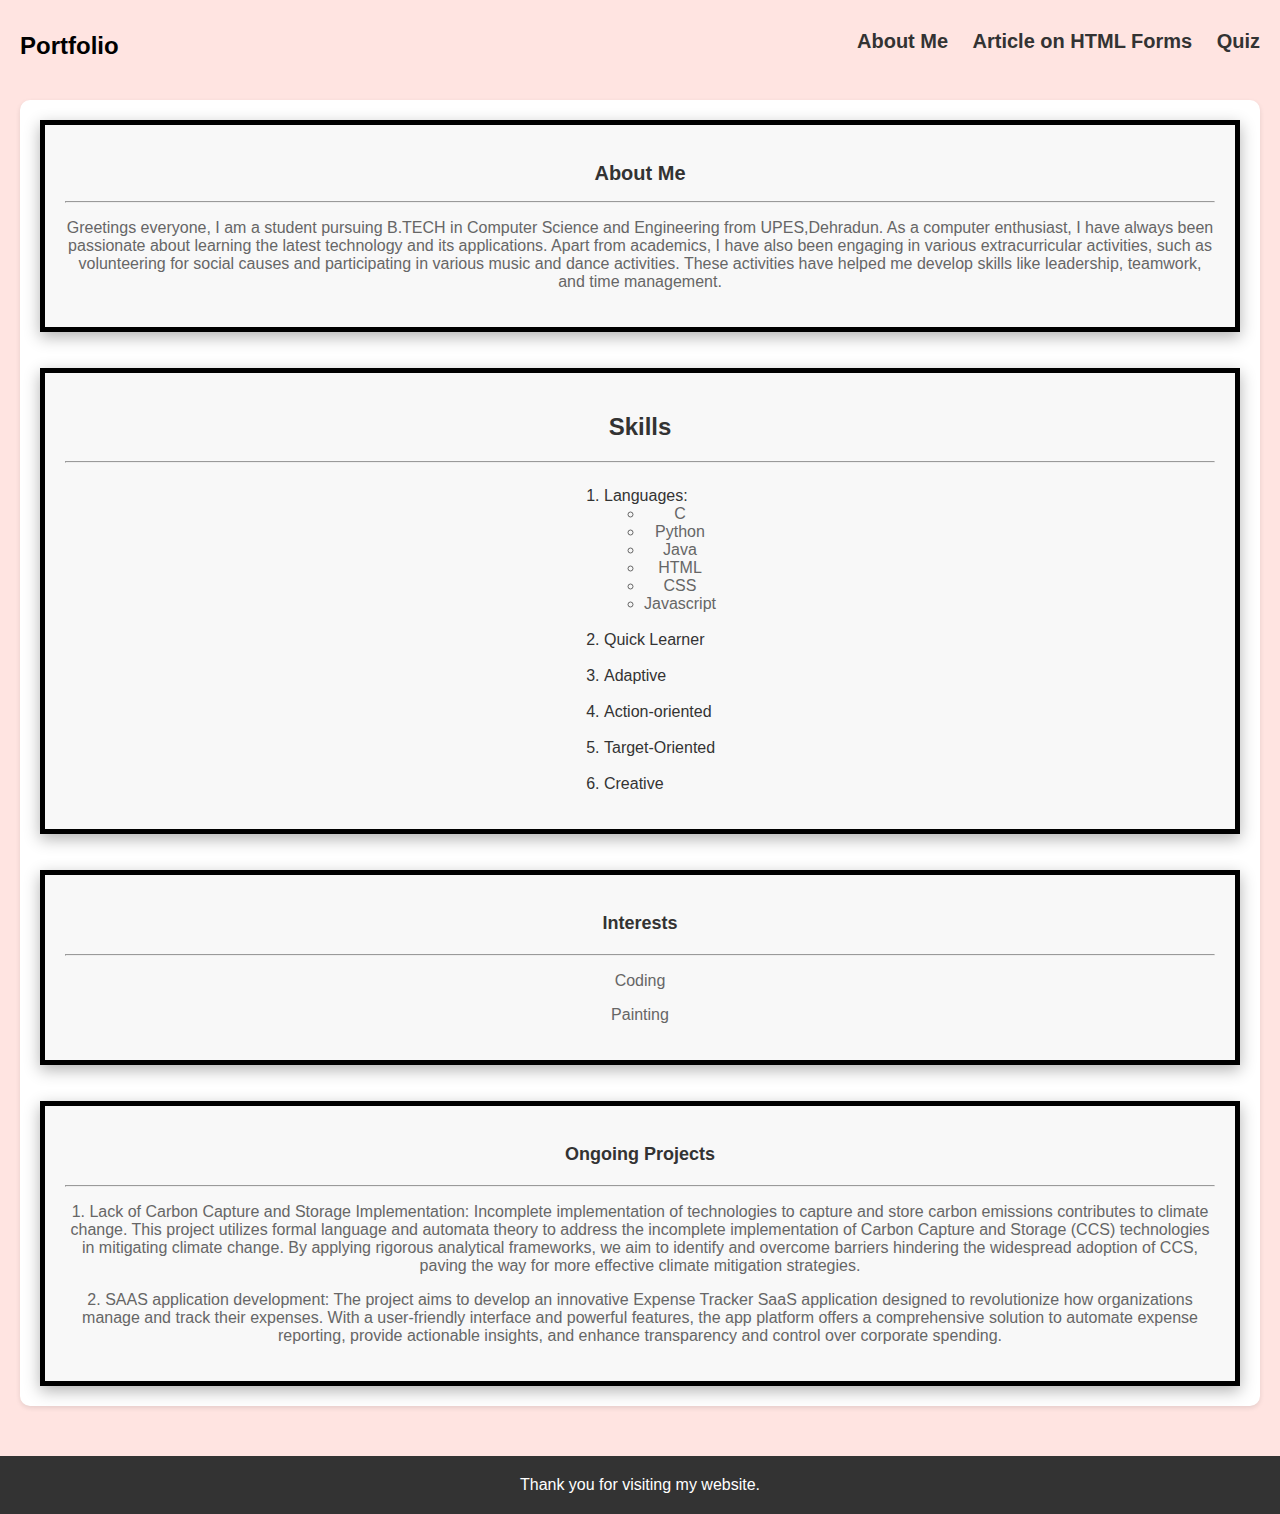
<file: index.html>
<!DOCTYPE html>
<html lang="en">

<head>
    <meta charset="UTF-8">
    <meta name="viewport" content="width=device-width, initial-scale=1.0">
    <title>WebTech</title>
    <link rel="stylesheet" href="styles.css">
</head>

<body>

    <nav>
        <div class="logo">
            <h2>Portfolio</h2>
        </div>
        <div class="nav_link">
            <ul>
                <li><a href="about.htm">About Me</a></li>
                <li><a href="article.htm">Article on HTML Forms</a></li>
                <li><a href="quiz.htm">Quiz</a></li>
            </ul>
        </div>
    </nav>

    <main>
        <div id="about">
            <div class="abt_me">
                <section id="About">
                    <h2>About Me</h2>
                    <hr>
                    <p>Greetings everyone, I am a student pursuing B.TECH in Computer Science and Engineering from UPES,Dehradun. As a
                        computer enthusiast, I have always been passionate about learning the latest technology and its
                        applications. Apart from academics, I have also been engaging in various extracurricular
                        activities, such as volunteering for social causes and participating in various music and dance activities. These activities have helped me
                        develop skills like leadership, teamwork, and time management.</p>
                </section>
            </div>


            <br><br>
            <section id="Skills">
                <h2>Skills</h2>
                <hr>
                <div style="text-align: center; ">
                    <ol style="display: inline-block; text-align: left;">
                        <li> Languages:
                            <ul style="text-align: left;">
                                <li>C</li>
                                <li>Python</li>
                                <li>Java</li>
                                <li>HTML</li>
                                <li>CSS</li>
                                <li>Javascript</li>
                            </ul>
                        </li>
                        <br>
                        <li>Quick Learner</li>
                        <br>
                        <li>Adaptive</li>
                        <br>
                        <li> Action-oriented</li>
                        <br>
                        <li>Target-Oriented</li>
                        <br>
                        <li>Creative</li>
                    </ol>
                </div>
            </section>

            <br><br>
            <section id="Interests">
                <h3>Interests</h3>
                <hr>
                <p>Coding</p>
                <p>Painting</p>
            </section>

            <br><br>
            <section id="Projects">
                <h3>Ongoing Projects</h3>
                <hr>
                <p>1. Lack of Carbon Capture and Storage Implementation: Incomplete implementation of technologies to
                    capture
                    and store carbon emissions contributes to climate change. This project utilizes formal language and
                    automata theory to address the incomplete implementation of Carbon Capture and Storage (CCS)
                    technologies in mitigating climate change. By applying rigorous analytical frameworks, we aim to
                    identify and overcome barriers hindering the widespread adoption of CCS, paving the way for more
                    effective climate mitigation strategies.
                </p>

                <p>2. SAAS application development: The project aims to develop an innovative Expense Tracker SaaS
                    application
                    designed to revolutionize how organizations manage and track their expenses. With a user-friendly
                    interface and powerful features, the app platform offers a comprehensive solution to automate
                    expense
                    reporting, provide actionable insights, and enhance transparency and control over corporate
                    spending.

                </p>
            </section>
        </div>
    </main>

    <footer>
        <p>Thank you for visiting my website.</p>
    </footer>

</body>

</html>
</file>
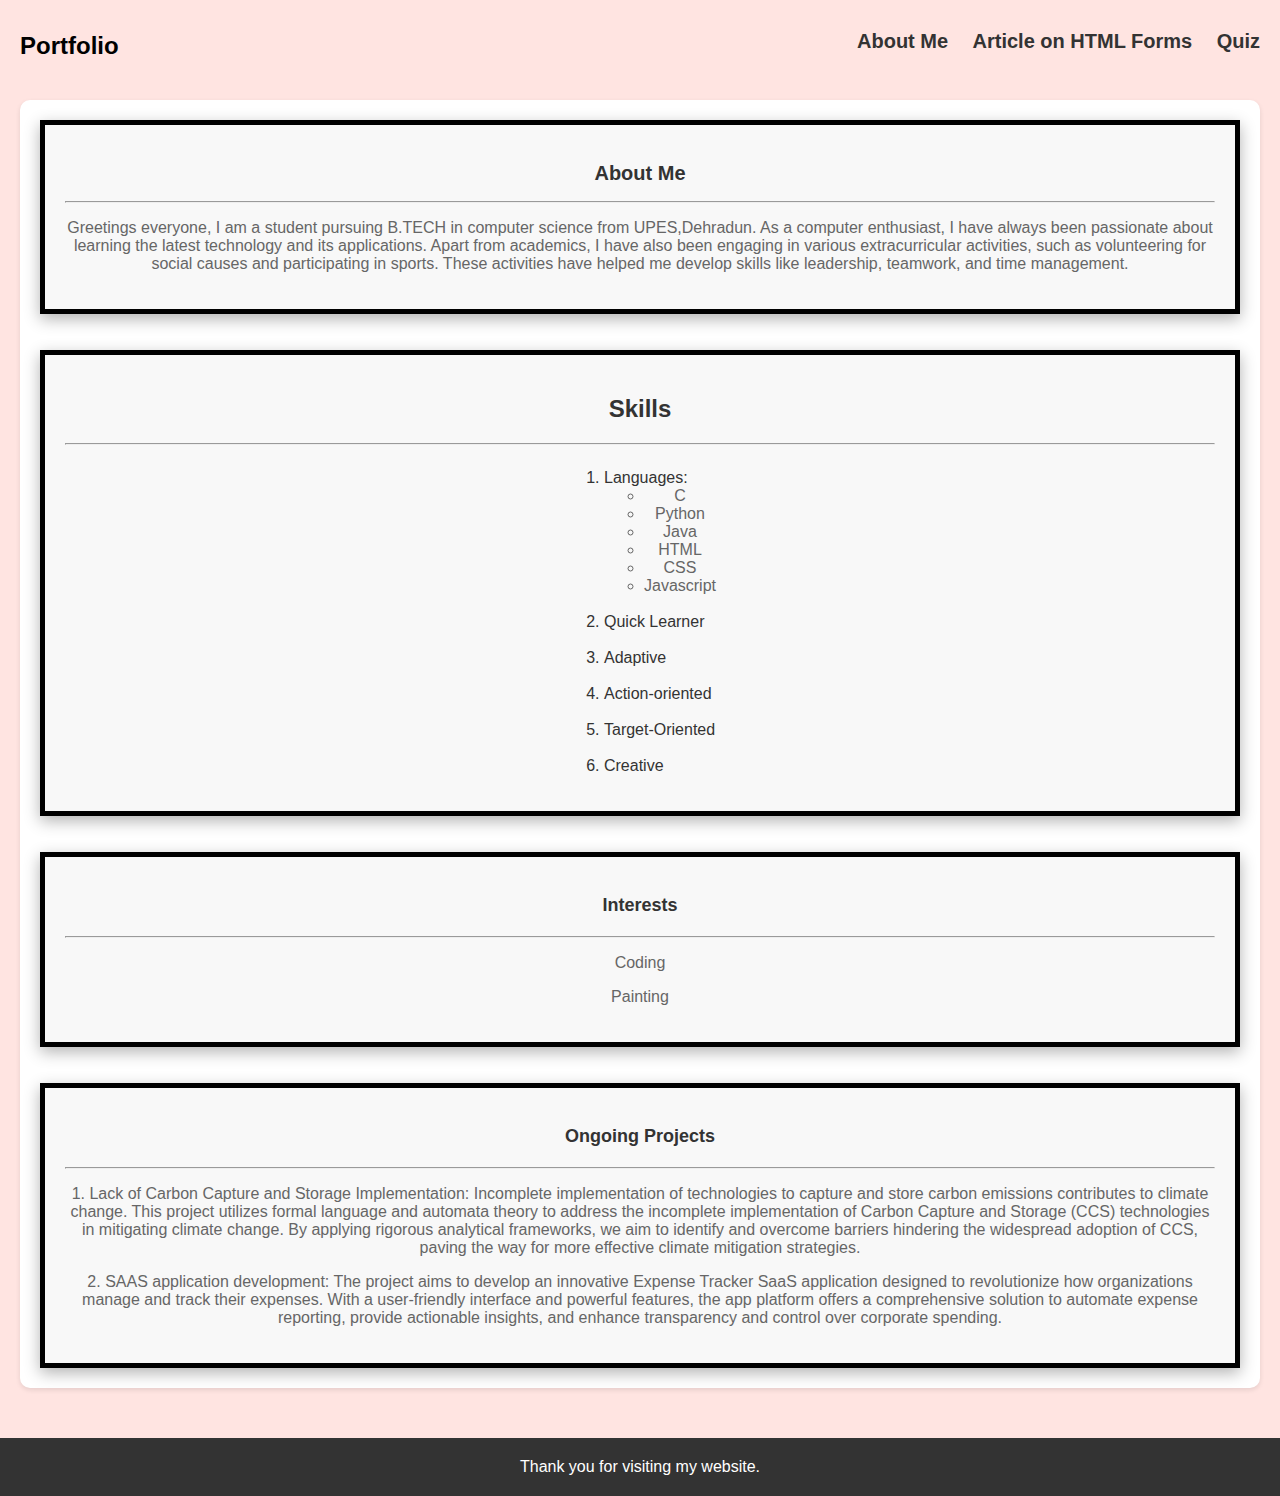
<file: index.html.htm>
<!DOCTYPE html>
<html lang="en">

<head>
    <meta charset="UTF-8">
    <meta name="viewport" content="width=device-width, initial-scale=1.0">
    <title>WebTech</title>
    <link rel="stylesheet" href="styles.css">
</head>

<body>

    <nav>
        <div class="logo">
            <h2>Portfolio</h2>
        </div>
        <div class="nav_link">
            <ul>
                <li><a href="about.htm">About Me</a></li>
                <li><a href="article.htm">Article on HTML Forms</a></li>
                <li><a href="quiz.htm">Quiz</a></li>
            </ul>
        </div>
    </nav>

    <main>
        <div id="about">
            <div class="abt_me">
                <section id="About">
                    <h2>About Me</h2>
                    <hr>
                    <p>Greetings everyone, I am a student pursuing B.TECH in computer science from UPES,Dehradun. As a
                        computer enthusiast, I have always been passionate about learning the latest technology and its
                        applications. Apart from academics, I have also been engaging in various extracurricular
                        activities, such as volunteering for social causes and participating in sports. These activities have helped me
                        develop skills like leadership, teamwork, and time management.</p>
                </section>
            </div>


            <br><br>
            <section id="Skills">
                <h2>Skills</h2>
                <hr>
                <div style="text-align: center; ">
                    <ol style="display: inline-block; text-align: left;">
                        <li> Languages:
                            <ul style="text-align: left;">
                                <li>C</li>
                                <li>Python</li>
                                <li>Java</li>
                                <li>HTML</li>
                                <li>CSS</li>
                                <li>Javascript</li>
                            </ul>
                        </li>
                        <br>
                        <li>Quick Learner</li>
                        <br>
                        <li>Adaptive</li>
                        <br>
                        <li> Action-oriented</li>
                        <br>
                        <li>Target-Oriented</li>
                        <br>
                        <li>Creative</li>
                    </ol>
                </div>
            </section>

            <br><br>
            <section id="Interests">
                <h3>Interests</h3>
                <hr>
                <p>Coding</p>
                <p>Painting</p>
            </section>

            <br><br>
            <section id="Projects">
                <h3>Ongoing Projects</h3>
                <hr>
                <p>1. Lack of Carbon Capture and Storage Implementation: Incomplete implementation of technologies to
                    capture
                    and store carbon emissions contributes to climate change. This project utilizes formal language and
                    automata theory to address the incomplete implementation of Carbon Capture and Storage (CCS)
                    technologies in mitigating climate change. By applying rigorous analytical frameworks, we aim to
                    identify and overcome barriers hindering the widespread adoption of CCS, paving the way for more
                    effective climate mitigation strategies.
                </p>

                <p>2. SAAS application development: The project aims to develop an innovative Expense Tracker SaaS
                    application
                    designed to revolutionize how organizations manage and track their expenses. With a user-friendly
                    interface and powerful features, the app platform offers a comprehensive solution to automate
                    expense
                    reporting, provide actionable insights, and enhance transparency and control over corporate
                    spending.

                </p>
            </section>
        </div>
    </main>

    <footer>
        <p>Thank you for visiting my website.</p>
    </footer>

</body>

</html>
</file>
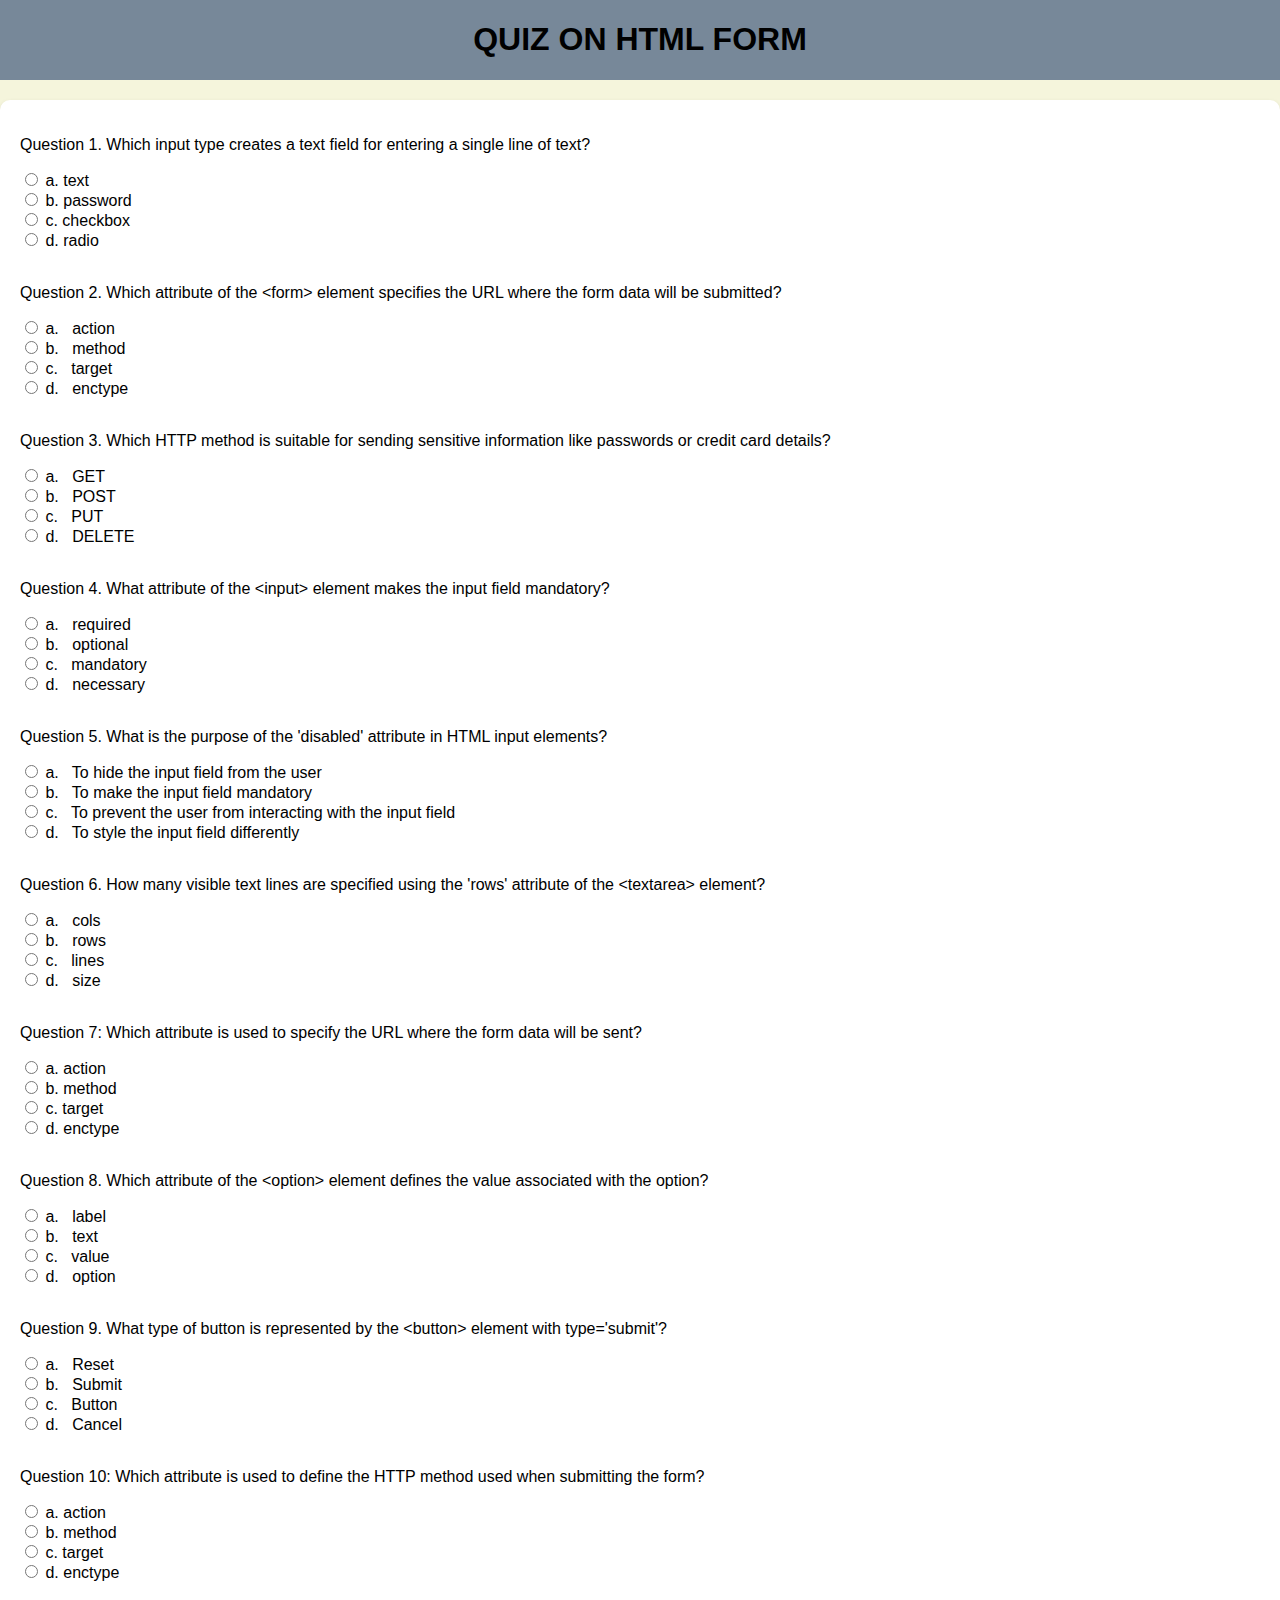
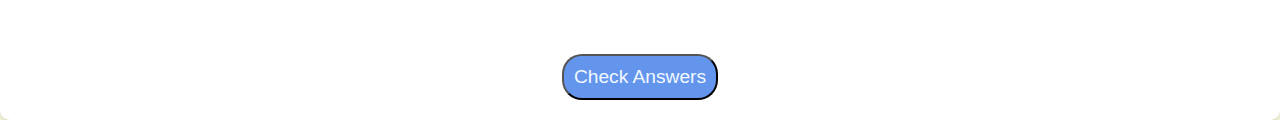
<file: quiz.htm>
<!DOCTYPE html>
<html lang="en">

<head>
    <meta charset="UTF-8">
    <meta name="viewport" content="width=device-width, initial-scale=1.0">
    <title>Quiz - HTML Form</title>

    <style>
        #header {
            position: fixed;
            top: 0;
            left: 0;
            width: 100%;
            background-color: lightslategray;
            text-align: center;

        }

        #subButton {
            border-radius: 20px;
            background-color: cornflowerblue;
            color: aliceblue;
            padding: 10px;
            margin-left: auto;
            margin-right: auto;
            display: block;
            font-size: 1.2rem;
        }

        body {
            font-family: 'Segoe UI', Tahoma, Geneva, Verdana, sans-serif;
            margin: 0;
            padding: 0;
            background-color: beige;
        }

        #quiz1 {
            margin-top: 100px;
            background-color: #fff;
            border-radius: 10px;
            padding: 20px;
            box-shadow: 0 2px 5px rgba(0, 0, 0, 0.1);
        }
    </style>
</head>

<body id="quiz1main">
    <div id="header">
        <h1>QUIZ ON HTML FORM</h1>
    </div>
    <form id="quiz1">

        <p>Question 1. Which input type creates a text field for entering a single line of text?</p>
        <input type="radio" name="q1_answer" id="q1_option1" value="text">
        <label for="q5_option1">a. text</label> <br>
        <input type="radio" name="q1_answer" id="q1_option2" value="password">
        <label for="q5_option2">b. password</label> <br>
        <input type="radio" name="q1_answer" id="q1_option3" value="checkbox">
        <label for="q5_option3">c. checkbox</label> <br>
        <input type="radio" name="q1_answer" id="q1_option4" value="radio">
        <label for="q5_option4">d. radio</label> <br><br>

        <p>Question 2. Which attribute of the &lt;form&gt; element specifies the URL where the form data will be
            submitted?</p>
        <input type="radio" name="q2_answer" id="q2_option1" value="action">
        <label for="q2_option1">a. &nbsp; action</label> <br>
        <input type="radio" name="q2_answer" id="q2_option2" value="method">
        <label for="q2_option2">b. &nbsp; method</label> <br>
        <input type="radio" name="q2_answer" id="q2_option3" value="target">
        <label for="q2_option3">c. &nbsp; target</label> <br>
        <input type="radio" name="q2_answer" id="q2_option4" value="enctype">
        <label for="q2_option4">d. &nbsp; enctype</label> <br><br>

        <p>Question 3. Which HTTP method is suitable for sending sensitive information like passwords or credit card
            details?</p>
        <input type="radio" name="q3_answer" id="q3_option1" value="GET">
        <label for="q3_option1">a. &nbsp; GET</label> <br>
        <input type="radio" name="q3_answer" id="q3_option2" value="POST">
        <label for="q3_option2">b. &nbsp; POST</label> <br>
        <input type="radio" name="q3_answer" id="q3_option3" value="PUT">
        <label for="q3_option3">c. &nbsp; PUT</label> <br>
        <input type="radio" name="q3_answer" id="q3_option4" value="DELETE">
        <label for="q3_option4">d. &nbsp; DELETE</label> <br><br>

        <p>Question 4. What attribute of the &lt;input&gt; element makes the input field mandatory?</p>
        <input type="radio" name="q4_answer" id="q4_option1" value="required">
        <label for="q4_option1">a. &nbsp; required</label> <br>
        <input type="radio" name="q4_answer" id="q4_option2" value="optional">
        <label for="q4_option2">b. &nbsp; optional</label> <br>
        <input type="radio" name="q4_answer" id="q4_option3" value="mandatory">
        <label for="q4_option3">c. &nbsp; mandatory</label> <br>
        <input type="radio" name="q4_answer" id="q4_option4" value="necessary">
        <label for="q4_option4">d. &nbsp; necessary</label> <br><br>

        <p>Question 5. What is the purpose of the 'disabled' attribute in HTML input elements?</p>
        <input type="radio" name="q5_answer" id="q5_option1" value="To hide the input field from the user"
            name="q6_options">
        <label for="q5_option1">a. &nbsp; To hide the input field from the user</label> <br>
        <input type="radio" name="q5_answer" id="q5_option2" value="To make the input field mandatory"
            name="q6_options">
        <label for="q5_option2">b. &nbsp; To make the input field mandatory</label> <br>
        <input type="radio" name="q5_answer" id="q5_option3"
            value="To prevent the user from interacting with the input field" name="q6_options">
        <label for="q5_option3">c. &nbsp; To prevent the user from interacting with the input field</label> <br>
        <input type="radio" name="q5_answer" id="q5_option4" value="To style the input field differently"
            name="q6_options">
        <label for="q5_option4">d. &nbsp; To style the input field differently</label> <br><br>

        <p>Question 6. How many visible text lines are specified using the 'rows' attribute of the &lt;textarea&gt;
            element?</p>
        <input type="radio" name="q6_answer" id="q6_option1" value="cols">
        <label for="q6_option1">a. &nbsp; cols</label> <br>
        <input type="radio" name="q6_answer" id="q6_option2" value="rows">
        <label for="q6_option2">b. &nbsp; rows</label> <br>
        <input type="radio" name="q6_answer" id="q6_option3" value="lines">
        <label for="q6_option3">c. &nbsp; lines</label> <br>
        <input type="radio" name="q6_answer" id="q6_option4" value="size">
        <label for="q6_option4">d. &nbsp; size</label> <br><br>

        <p>Question 7: Which attribute is used to specify the URL where the form data will be sent?</p>
        <input type="radio" name="q7_answer" id="q7_option1" value="a. action">
        <label for="q7_option1">a. action</label> <br>
        <input type="radio" name="q7_answer" id="q7_option2" value="b. method">
        <label for="q7_option2">b. method</label> <br>
        <input type="radio" name="q7_answer" id="q7_option3" value="c. target">
        <label for="q7_option3">c. target</label> <br>
        <input type="radio" name="q7_answer" id="q7_option4" value="d. enctype">
        <label for="q7_option4">d. enctype</label> <br><br>


        <p>Question 8. Which attribute of the &lt;option&gt; element defines the value associated with the option?</p>
        <input type="radio" name="q8_answer" id="q8_option1" value="label">
        <label for="q8_option1">a. &nbsp; label</label> <br>
        <input type="radio" name="q8_answer" id="q8_option2" value="text">
        <label for="q8_option2">b. &nbsp; text</label> <br>
        <input type="radio" name="q8_answer" id="q8_option3" value="value">
        <label for="q8_option3">c. &nbsp; value</label> <br>
        <input type="radio" name="q8_answer" id="q8_option4" value="option">
        <label for="q8_option4">d. &nbsp; option</label> <br><br>

        <p>Question 9. What type of button is represented by the &lt;button&gt; element with type='submit'?</p>
        <input type="radio" name="q9_answer" id="q9_option1" value="Reset">
        <label for="q9_option1">a. &nbsp; Reset</label> <br>
        <input type="radio" name="q9_answer" id="q9_option2" value="Submit">
        <label for="q9_option2">b. &nbsp; Submit</label> <br>
        <input type="radio" name="q9_answer" id="q9_option3" value="Button">
        <label for="q9_option3">c. &nbsp; Button</label> <br>
        <input type="radio" name="q9_answer" id="q9_option4" value="Cancel">
        <label for="q9_option4">d. &nbsp; Cancel</label> <br><br>

        <p>Question 10: Which attribute is used to define the HTTP method used when submitting the form?</p>
        <input type="radio" name="q10_answer" id="q10_option1" value="a. action">
        <label for="q10_option1">a. action</label> <br>
        <input type="radio" name="q10_answer" id="q10_option2" value="b. method">
        <label for="q10_option2">b. method</label> <br>
        <input type="radio" name="q10_answer" id="q10_option3" value="c. target">
        <label for="q10_option3">c. target</label> <br>
        <input type="radio" name="q10_answer" id="q10_option4" value="d. enctype">
        <label for="q10_option4">d. enctype</label> <br><br>


        <br><br><br>
        <button type="submit" id="subButton">Check Answers</button>
    </form>




    <script>
        document.getElementById('quiz1').addEventListener("submit", function (event) {
            event.preventDefault();

            var main = document.getElementById('quiz1main');

            var q1_selectedOption = document.querySelector('input[name="q1_answer"]:checked');
            var q2_selectedOption = document.querySelector('input[name="q2_answer"]:checked');
            var q3_selectedOption = document.querySelector('input[name="q3_answer"]:checked');
            var q4_selectedOption = document.querySelector('input[name="q4_answer"]:checked');
            var q5_selectedOption = document.querySelector('input[name="q5_answer"]:checked');
            var q6_selectedOption = document.querySelector('input[name="q6_answer"]:checked');
            var q7_selectedOption = document.querySelector('input[name="q7_answer"]:checked');
            var q8_selectedOption = document.querySelector('input[name="q8_answer"]:checked');
            var q9_selectedOption = document.querySelector('input[name="q9_answer"]:checked');
            var q10_selectedOption = document.querySelector('input[name="q10_answer"]:checked');

            if (q1_selectedOption && q2_selectedOption && q3_selectedOption && q4_selectedOption && q5_selectedOption && q6_selectedOption && q7_selectedOption && q8_selectedOption && q9_selectedOption && q10_selectedOption) {
                var q1_answer = q1_selectedOption.value;
                var q2_answer = q2_selectedOption.value;
                var q3_answer = q3_selectedOption.value;
                var q4_answer = q4_selectedOption.value;
                var q5_answer = q5_selectedOption.value;
                var q6_answer = q6_selectedOption.value;
                var q7_answer = q7_selectedOption.value;
                var q8_answer = q8_selectedOption.value;
                var q9_answer = q9_selectedOption.value;
                var q10_answer = q10_selectedOption.value;

                var correctAnswers = 0;


                if (q1_answer === "text") {
                    correctAnswers++;
                }
                if (q2_answer === "action") {
                    correctAnswers++;
                }
                if (q3_answer === "POST") {
                    correctAnswers++;
                }
                if (q4_answer === "required") {
                    correctAnswers++;
                }
                if (q5_answer === "To prevent the user from interacting with the input field") {
                    correctAnswers++;
                }
                if (q6_answer === "rows") {
                    correctAnswers++;
                }
                if (q7_answer === "action") {
                    correctAnswers++;
                }
                if (q8_answer === "value") { 
                    correctAnswers++;
                }
                if (q9_answer === "Submit") {
                    correctAnswers++;
                }
                if (q10_answer === "method") {
                    correctAnswers++;
                }

                var message = "<h1>Quiz Results</h1><br>";
                message += "<p>Question 1. Which input type creates a text field for entering a single line of text?</p>";
                message += "<p>Your Answer: " + q1_answer + "<br>Correct Answer: text<br>Explanation: The text input type creates a single-line text field where users can enter text.</p><br>";
                message += "<p>Question 2. Which attribute of the &lt;form&gt; element specifies the URL where the form data will be submitted?</p>";
                message += "<p>Your Answer: " + q2_answer + "<br>Correct Answer: action<br>Explanation: The 'action' attribute of the &lt;form&gt; element specifies the URL where the form data will be submitted.</p><br>";
                message += "<p>Question 3. Which HTTP method is suitable for sending sensitive information like passwords or credit card details?</p>";
                message += "<p>Your Answer: " + q3_answer + "<br>Correct Answer: POST<br>Explanation: The 'POST' method is suitable for sending sensitive information as it sends data in the request body, making it hidden from the URL.</p><br>";
                message += "<p>Question 4. What attribute of the &lt;input&gt; element makes the input field mandatory?</p>";
                message += "<p>Your Answer: " + q4_answer + "<br>Correct Answer: required<br>Explanation: The 'required' attribute of the &lt;input&gt; element makes the input field mandatory, requiring the user to fill it in before submitting the form.</p><br>";

                message += "<p>Question 5. What is the purpose of the 'disabled' attribute in HTML input elements?</p>";
                message += "<p>Your Answer: " + q5_answer + "<br>Correct Answer: To prevent the user from interacting with the input field<br>Explanation: The 'disabled' attribute in HTML input elements is used to prevent the user from interacting with the input field.</p><br>";
                message += "<p>Question 6. How many visible text lines are specified using the 'rows' attribute of the &lt;textarea&gt; element?</p>";
                message += "<p>Your Answer: " + q6_answer + "<br>Correct Answer: rows<br>Explanation: The 'rows' attribute of the &lt;textarea&gt; element specifies the number of visible text lines.</p><br>";

                message += "<p>Question 7. Which attribute is used to specify the URL where the form data will be sent?</p>";
                message += "<p>Your Answer: " + q7_answer + "<br>Correct Answer: action;<br>Explanation: The action attribute specifies the URL where the form data will be sent when the form is submitted.</p><br>";
                message += "<p>Question 8. Which attribute of the &lt;option&gt; element defines the value associated with the option?</p>";
                message += "<p>Your Answer: " + q8_answer + "<br>Correct Answer: value<br>Explanation: The 'value' attribute of the &lt;option&gt; element defines the value associated with the option.</p><br>";
                message += "<p>Question 9. What type of button is represented by the &lt;button&gt; element with type='submit'?</p>";
                message += "<p>Your Answer: " + q9_answer + "<br>Correct Answer: Submit<br>Explanation: The &lt;button&gt; element with type='submit' represents a submit button, which is used to submit the form data to the server.</p><br>";
                message += "<p>Question 10. Which attribute is used to define the HTTP method used when submitting the form?</p>";
                message += "<p>Your Answer: " + q10_answer + "<br>Correct Answer: method;<br>Explanation: The method attribute specifies the HTTP method used when submitting the form, either get or post.</p><br>";
                message += "<br>Your Score: " + correctAnswers + "/10";

                main.innerHTML = (message);


            } else {
                alert("Please answer all questions!");
            }
        });
    </script>

</body>

</html>
</file>
<file: styles.css>
body {
    font-family: 'Segoe UI', Tahoma, Geneva, Verdana, sans-serif;
    margin: 0;
    padding: 0;
    background-color: mistyrose;
    background-image: url('https://png.pngtree.com/background/20220731/original/pngtree-simple-aestetic-background-picture-image_1894560.jpg');
}

header {
    background-color: lightslategray;
    color: #fff;
    text-align: center;
    padding: 20px 0;
}

nav .logo {
    float: left;
    margin-left: 20px;
    margin-top: -88px;
    text-decoration: none;
}

nav .nav_link {
    float: right;
    margin-top: -20px;
}

nav ul {
    list-style-type: none;
    margin: 0;
    padding: 0;
    text-align: center;
}

nav ul li {
    display: inline;
    margin-right: 20px;
    font-size: 20px;

}

.nav_link ul {
    margin-top: -50px;
}

nav ul li a {
    color: #333;
    text-decoration: none;
    margin-top: 50px;
    font-weight: bold;
    transition: color 0.3s ease;
}

nav ul li a:hover {
    color: #007bff;
}

main {
    margin: 20px;
    margin-top: 100px;
}

#about {
    margin-bottom: 50px;
    background-color: #fff;
    border-radius: 10px;
    padding: 20px;
    box-shadow: 0 2px 5px rgba(0, 0, 0, 0.1);
    text-align: center;
}

#about .abt_me h2 {
    font-size: 20px;
}

#about h3 {
    color: #333;
    font-size: 18px;
    margin-bottom: 20px;
    text-align: center;
}
 
#About {
    font-family: 'Gill Sans', sans-serif;
    border: 5px solid rgb(0, 0, 0);
    box-shadow: 0 5px 15px rgba(0, 0, 0, 0.3);
    padding: 20px;
    background-color: #f8f8f8;
    color: #333;
    text-align: center;

}

#Skills {
    font-family: 'Gill Sans', sans-serif;
    border: 5px solid rgb(0, 0, 0);
    box-shadow: 0 5px 15px rgba(0, 0, 0, 0.3);
    padding: 20px;
    background-color: #f8f8f8;
    color: #333;
    text-align: center;

}

#Interests {
    font-family: 'Gill Sans', sans-serif;
    border: 5px solid rgb(0, 0, 0);
    box-shadow: 0 5px 15px rgba(0, 0, 0, 0.3);
    padding: 20px;
    background-color: #f8f8f8;
    color: #333;
    text-align: center;
}

#Projects {
    font-family: 'Gill Sans', sans-serif;
    border: 5px solid rgb(0, 0, 0);
    box-shadow: 0 5px 15px rgba(0, 0, 0, 0.3);
    padding: 20px;
    background-color: #f8f8f8;
    color: #333;
    text-align: center;
}

#about ul li {
    color: #666;
    font-size: 16px;
    text-align: center;
}

#about p {
    color: #666;
    font-size: 16px;
    text-align: center;
}



#article {
    margin-bottom: 50px;
    background-color: #fff;
    border-radius: 10px;
    padding: 20px;
}

#article h2 {
    color: #333;
    font-size: 24px;
    margin-bottom: 20px;
}

#article h3 {
    color: #333;
    font-size: 18px;
    margin-bottom: 20px;
}

#article p {
    color: #666;
    font-size: 16px;
}

#article pre {
    color: #666;
    font-size: 16px;
}


#quiz {
    margin-bottom: 50px;
    background-color: #fff;
    border-radius: 10px;
    padding: 20px;
    box-shadow: 0 2px 5px rgba(0, 0, 0, 0.1);
}

#quiz h2 {
    color: #333;
    font-size: 24px;
    margin-bottom: 20px;
}

.question {
    margin-bottom: 20px;
    color: #555;
}

.answer label {
    display: block;
    margin-bottom: 10px;
    color: #777;
}

.btn {
    text-align: center;
}


#score {
    margin-bottom: 50px;
    background-color: #fff;
    border-radius: 10px;
    padding: 20px;
    box-shadow: 0 2px 5px rgba(0, 0, 0, 0.1);
}

.result {
    text-align: center;
}

.result h2 {
    margin-bottom: 20px;
    color: #333;
    font-size: 24px;
}

.result p {
    color: #777;
    font-size: 16px;
}


footer {
    background-color: #333;
    color: #fff;
    text-align: center;
    padding: 20px 0;
}

footer p {
    margin: 0;
}
</file>
